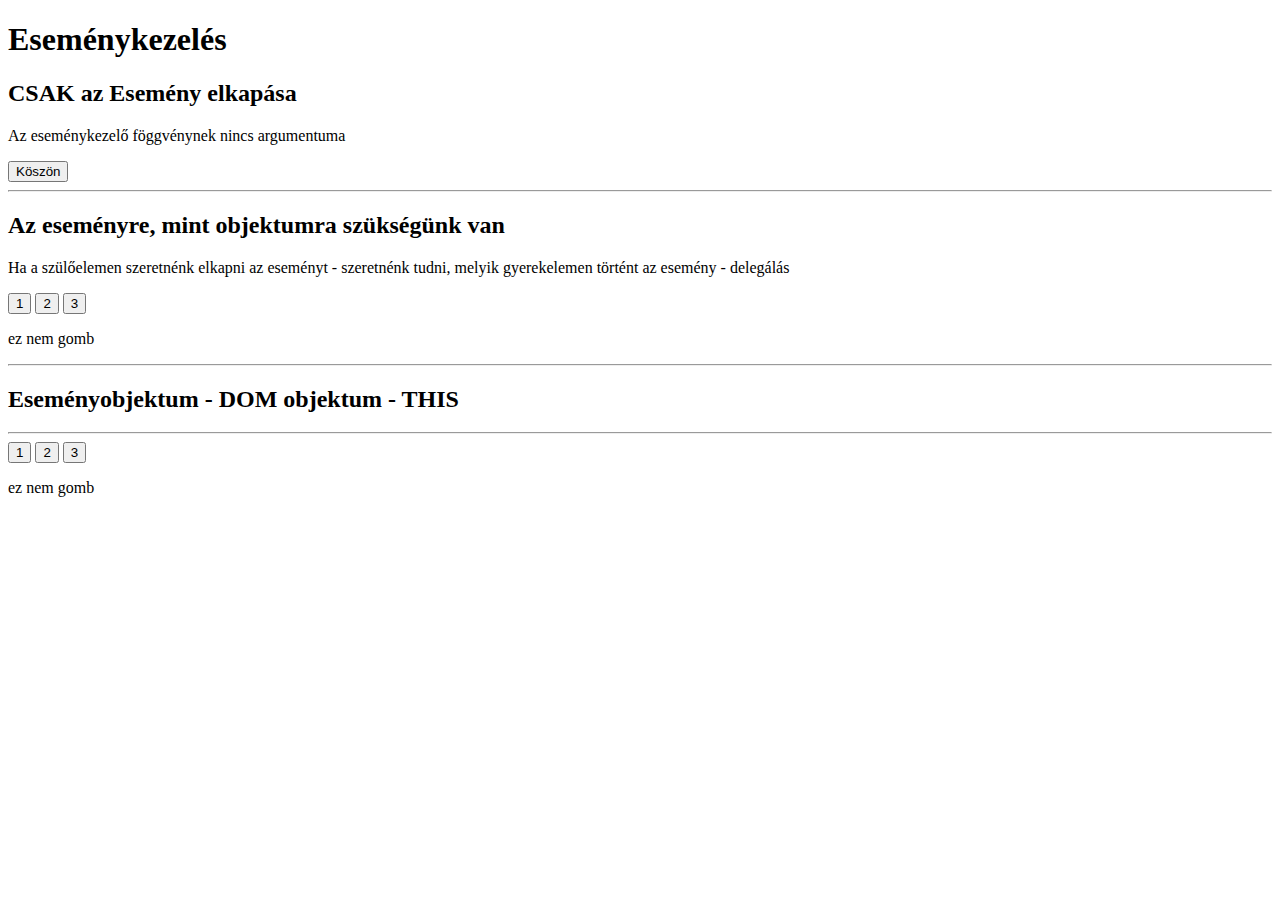
<file: esemenyek.html>
<!DOCTYPE html>
<html lang="en">
<head>
  <meta charset="UTF-8">
  <meta name="viewport" content="width=device-width, initial-scale=1.0">
  <title>Document</title>
</head>
<body>
  <h1>Eseménykezelés</h1>
  <h2>CSAK az Esemény elkapása</h2>
  <p>Az eseménykezelő föggvénynek nincs argumentuma</p>
  <button onclick="koszon()">Köszön</button>
<hr>
<h2>Az eseményre, mint objektumra szükségünk van</h2>
<p>Ha a szülőelemen szeretnénk elkapni az eseményt - szeretnénk tudni, melyik gyerekelemen történt az esemény - delegálás</p>
<div class="btn.holder" onclick="getcateg(event)">
  <button id="btn1">1</button>
  <button id="btn2">2</button>
  <button id="btn3">3</button>
  <p>ez nem gomb</p>
</div>

<hr>
<h2>Eseményobjektum - DOM objektum - THIS</h2>
<hr>
<div class="btn.holder" ></div>
  <button id="btn11" onclick="getcateg1(this)">1</button>
  <button id="btn22" onclick="getcateg1(this)">2</button>
  <button id="btn33" onclick="getcateg1(this)">3</button>
  <p>ez nem gomb</p>
</div>
  <script>
    function koszon(){
      alert("Jó reggelt!")
    }

    function getcateg(e){
      console.log(e.target);
      console.log(e.target.textContent);
      console.log(e.target.tagName);  
    }
    
    
    function getcateg1(domObj){
      console.log(domObj);
       
    }
  </script>
</body>
</html>
</file>
